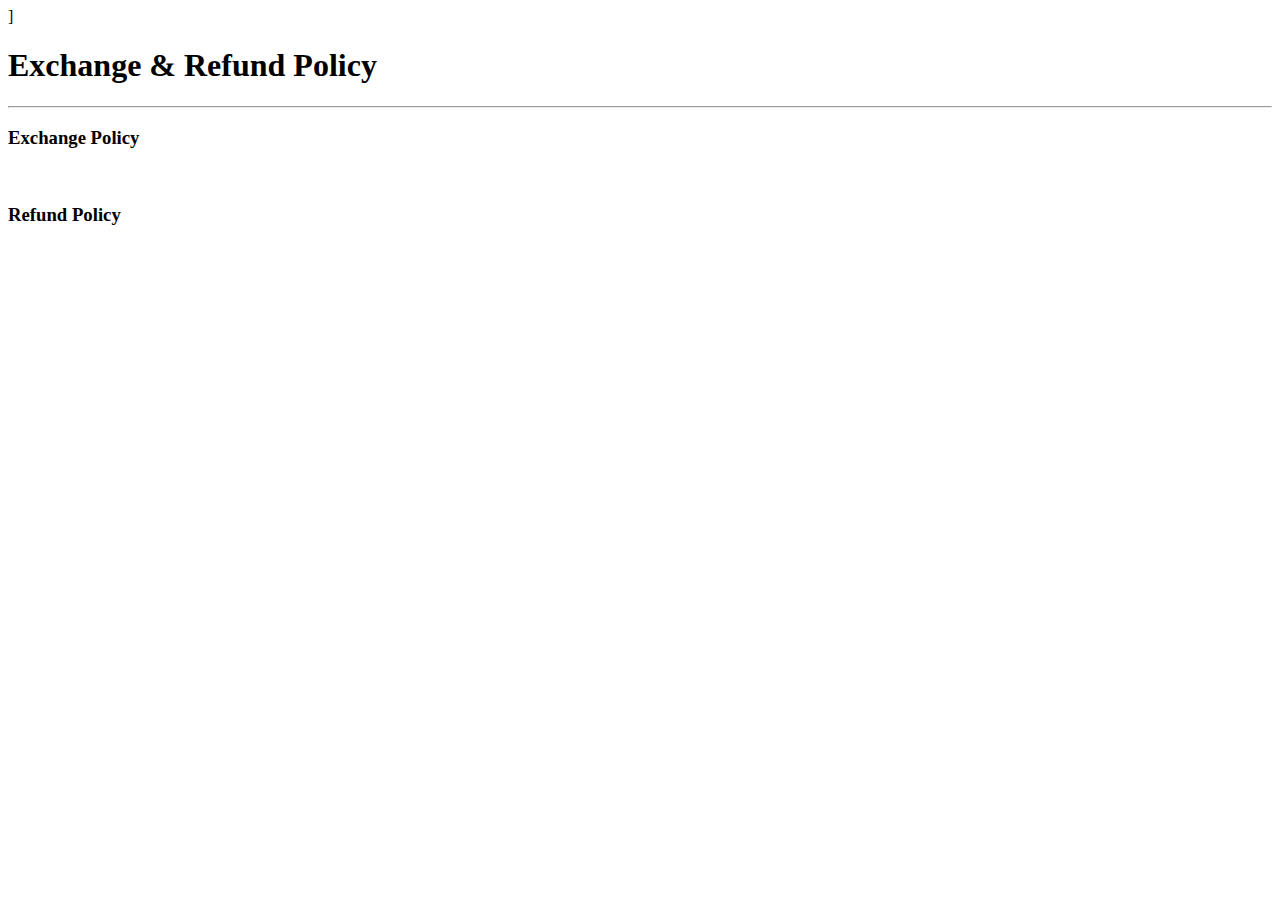
<file: src/main/resources/templates/exchange_refund.html>
<!DOCTYPE html>
<html lang="en" xmlns:th=http://www.thymeleaf.org>

<head>
	<meta charset="ISO-8859-1">
	<title>Easy Query</title>]
	<link rel="stylesheet" type="text/css" th:href="@{/css/bootstrap.css}" />
	<link rel="shortcut icon" th:href="@{/images/google_logo.png}" type="image/x-icon">
	<link rel="icon" th:href="@{/images/google_logo.png}" type="image/x-icon">
</head>

<body>
	<h1 class="text-center">Exchange & Refund Policy</h1>
	<hr />
	<h3 class="text-center">Exchange Policy</h3>
	<div class="container">
		<p th:text="${exchange}"></p>
	</div>

	<br />
	<h3 class="text-center">Refund Policy</h3>
	<div class="container">
		<p th:text="${refund}"></p>
	</div>
	<script th:src="@{/js/bootstrap.js}"></script>
</body>

</html>
</file>
